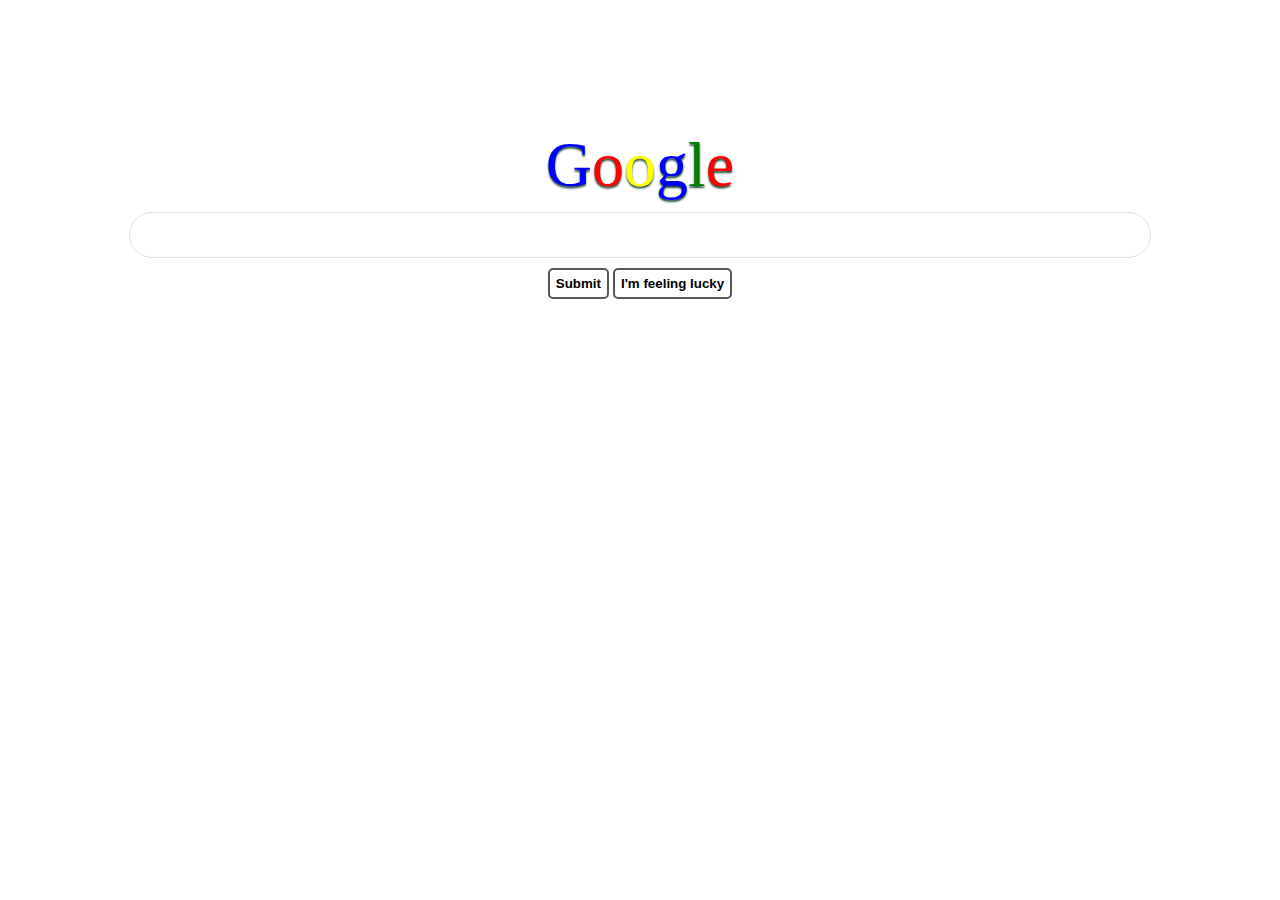
<file: projects/Google/index.html>
<!DOCTYPE html>
<html lang="en">
<head>
    <meta charset="UTF-8">
    <meta http-equiv="X-UA-Compatible" content="IE=edge">
    <meta name="viewport" content="width=device-width, initial-scale=1.0">
    <title>Google clone
    </title>
    <link rel="stylesheet" href="style.css">
</head>
<body>
    <div>
        <div id="google">
            <p style="color:blue;">G</p>
            <p style="color:red;">o</p>
            <p style="color:yellow;">o</p>
            <p style="color:blue;">g</p>
            <p style="color:green;">l</p>
            <p style="color:red;">e</p>
        </div>
        <input class="search-bar" type="text">
        <br>
        <button class="submit">Submit</button>
        <button class="submit">I'm feeling lucky</button>
    </div>
</body>

</html>
</file>
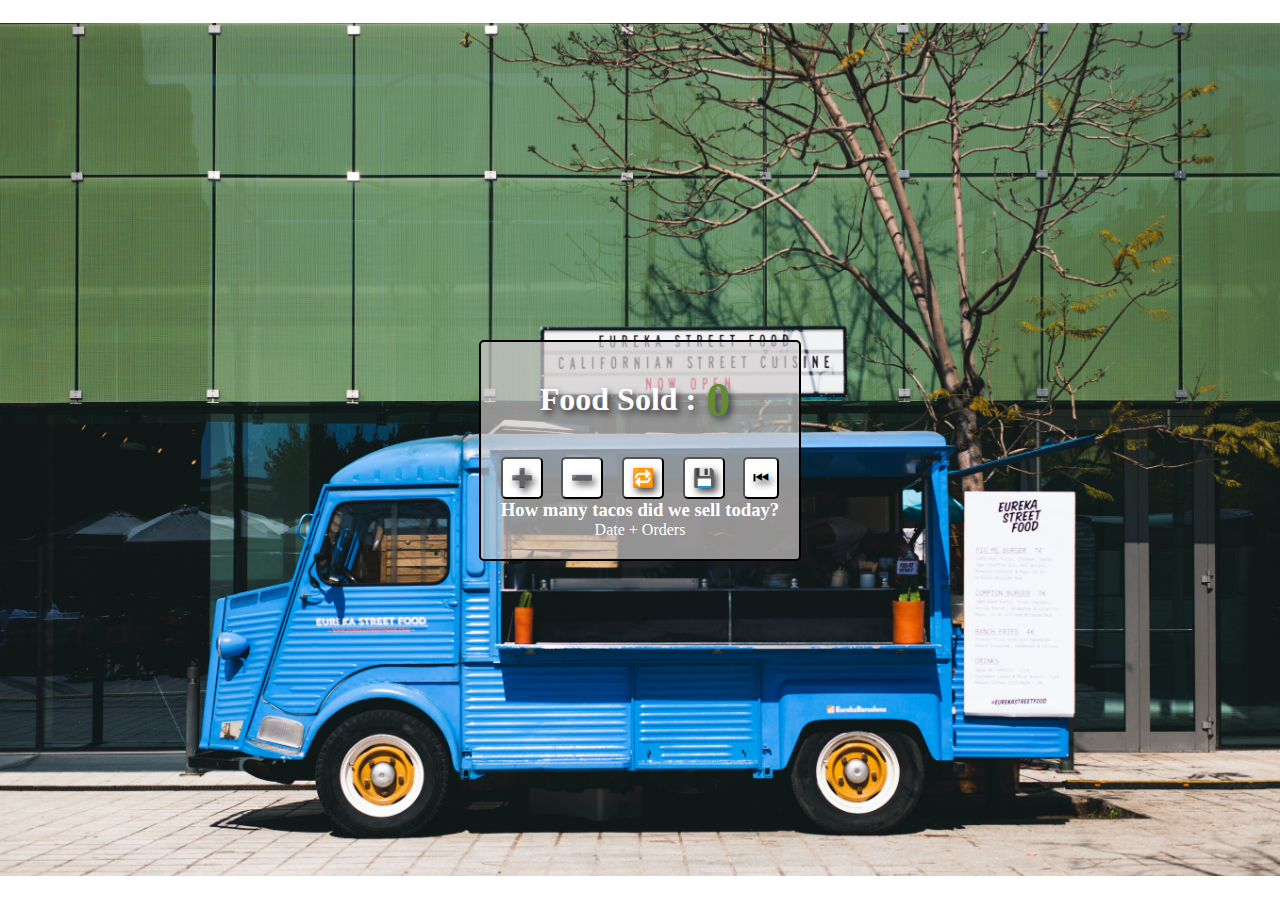
<file: projects/peoplecounter/index.html>
<!DOCTYPE html>
<html lang="en">
<head>
    <meta charset="UTF-8">
    <meta http-equiv="X-UA-Compatible" content="IE=edge">
    <meta name="viewport" content="width=device-width, initial-scale=1.0">
    <title>Food Truck Sales
    </title>
    <link rel="stylesheet" href="styles.css">
</head>
<body>
    <main>
        <div id="food-sold">
            <div id="sales">
                <h1>Food Sold :</h1>
                <h2 id="count">0</h2>
            </div>
            <div id="btn-group">
                <button id="add" class="btn" onclick="increment()">➕</button>
                <button id="subtract" class="btn" onclick="decrement()"> ➖ </button>
                <button id="reset" class="btn" onclick="reset()"> 🔁 </button>
                <button id="save" class="btn" onclick="save()" >💾</button>
                <button class="btn">⏮</button>
                <script src="index.js"></script>
            </div>
            <div class="container">
                <h3 class="title">How many tacos did we sell today?</h3>
                <p id="order">Date + Orders</p>
            </div>
        </div>   
    </main>
</body>
</file>
<file: projects/Google/style.css>
body {
    width: 100%;
    height: 100%;
    margin: 10% auto;
    text-align: center;
}
#google {
    display: flex;
    justify-content: center;
    font-size: 4rem;
}
#google p {
    margin: 0;
    text-shadow: 0px 2px 2px #234D3C;
}
.search-bar {
    margin: 10px;
    line-height: 24px;
    padding: 10px 30px;
    border: 1px solid #dfe1e5;
    border-radius: 24px;
    width: 75%;
}

.submit {
    color: black;
    background-color: rgb(255, 255, 255);
    font-weight: bold;
    border: 2px solid #585858;
    border-radius: 5px;
    padding: 6px;
}
</file>
<file: projects/peoplecounter/styles.css>
* {
    margin: 0;
    padding: 0;
}
html, body {
    background: no-repeat center/100% url("./images/foodtruck.jpg");
    height: 100%;
    overflow: hidden;
}
body {
    display: grid;
    justify-content: center;
    align-content: center;

}
main {
    display: inline-flex;
    background-color: rgba(208, 204, 204, 0.682);
    border: 2px solid black;
    border-radius: 5px;
    padding: 10px;
    color:white;
    text-align: center;
}
#food-sold {
    padding: 10px;
}
#sales {
    display: flex;
    justify-content: center;
    align-items: center;
    text-shadow: 3px 4px 7px rgba(26, 26, 26, 0.8);
    padding-bottom: 20px;
}
#btn-group {
    display: flex;
    justify-content: space-between;

}
.btn {
    font-size: large;
    padding: 8px;
    border-radius: 5px;
    background-color: white;
    text-shadow: 3px 4px 7px rgba(26, 26, 26, 0.8)
}
#count {
    padding: 10px;
    font-size: 3rem;
    color:rgb(96, 141, 54);
}
</file>
